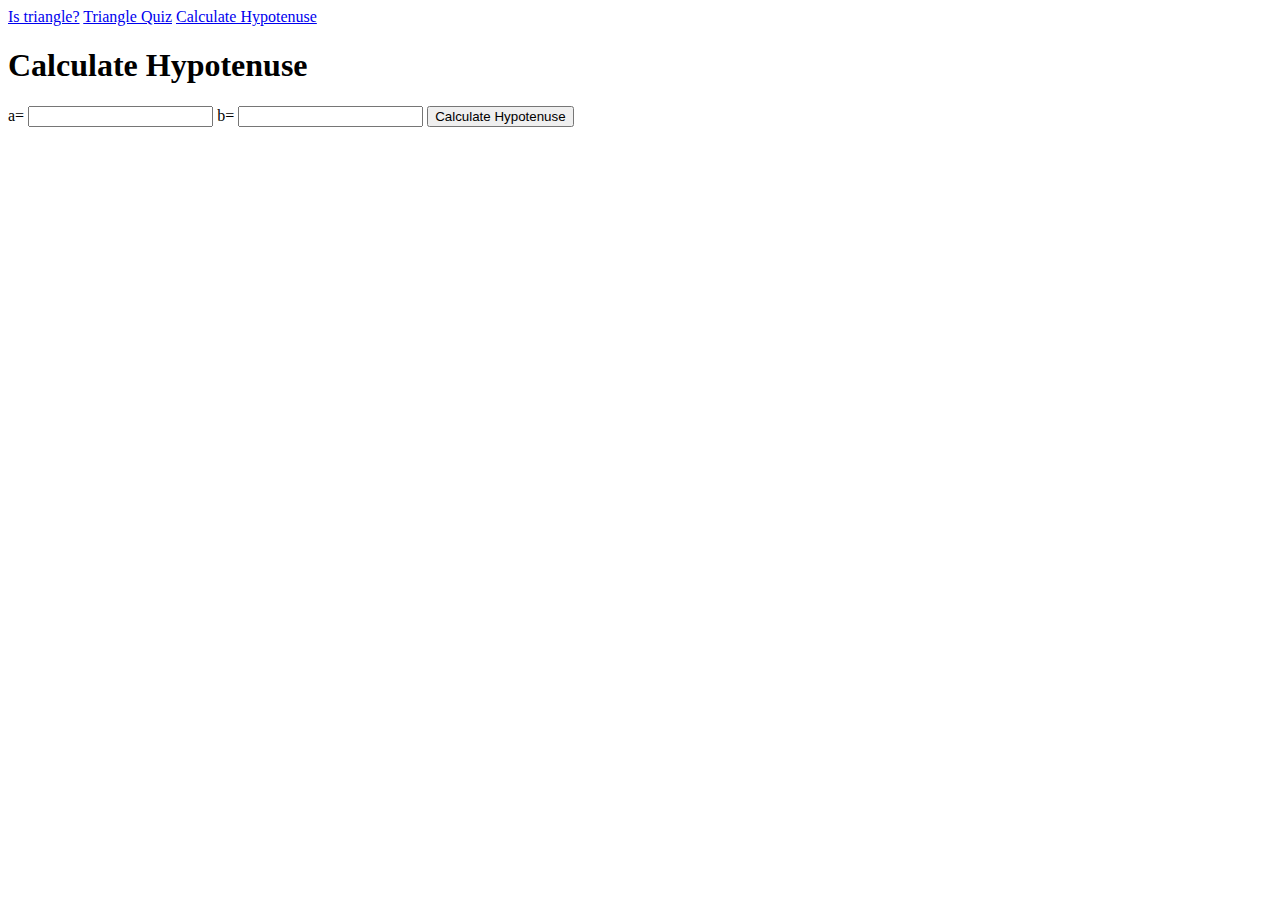
<file: hypotenuse.html>
<!DOCTYPE html>
<html lang="en">
<head>
    <meta charset="UTF-8">
    <meta http-equiv="X-UA-Compatible" content="IE=edge">
    <meta name="viewport" content="width=device-width, initial-scale=1.0">
    <title>Hypotenuse</title>
</head>
<body>
    <nav>
        <a href="istriangle.html">Is triangle?</a>
        <a href="quiz.html">Triangle Quiz</a>
        <a href="hypotenuse.html">Calculate Hypotenuse</a>
    </nav>

    <h1>Calculate Hypotenuse</h1>

    <label>a= </label>
    <input type="number" class="side-input">

    <label>b= </label>
    <input type="number" class="side-input">

    <button id="hypotenuse-btn">Calculate Hypotenuse</button>

    <div id="output"></div>

    <script src="hypotenuse.js"></script>
</body>
</html>
</file>
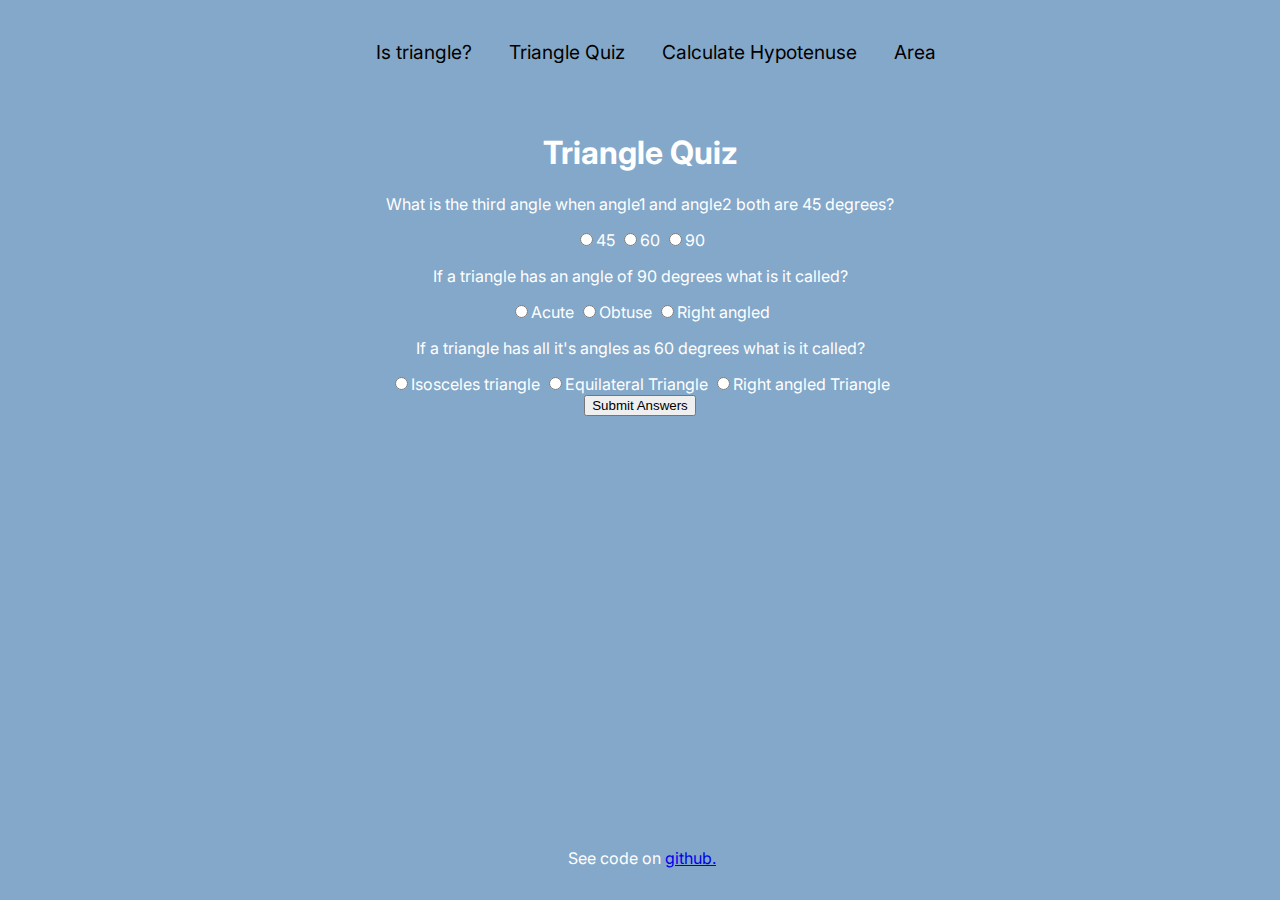
<file: quiz.html>
<!DOCTYPE html>
<html lang="en">

<head>
    <meta charset="UTF-8">
    <meta http-equiv="X-UA-Compatible" content="IE=edge">
    <meta name="viewport" content="width=device-width, initial-scale=1.0">
    <link rel="stylesheet" href="style.css">
    <title>Triangle Quiz</title>
</head>

<body>
    <nav>
        <a class="nav-main" href="index.html">Is triangle?</a>
        <a class="nav-main" href="quiz.html">Triangle Quiz</a>
        <a class="nav-main" href="hypotenuse.html">Calculate Hypotenuse</a>
        <a class="nav-main" href="area.html">Area</a>
    </nav>
    
    <h1>Triangle Quiz</h1>

    <form class="quiz-form">
        <div class="question-container"></div>
        <p>What is the third angle when angle1 and angle2 both are 45 degrees?</p>
        <label><input type="radio" name="question1" value="45" />45</label>
        <label><input type="radio" name="question1" value="60" />60</label>
        <label><input type="radio" name="question1" value="90" />90</label>
        <div class="question-container"></div>

        <div class="question-container"></div>
        <p>If a triangle has an angle of 90 degrees what is it called?</p>
        <label><input type="radio" name="question2" value="Acute" />Acute</label>
        <label><input type="radio" name="question2" value="Obtuse" />Obtuse</label>
        <label><input type="radio" name="question2" value="Right angled" />Right angled</label>
        <div class="question-container"></div>
        
        <div class="question-container"></div>
        <p>If a triangle has all it's angles as 60 degrees what is it called?</p>
        <label><input type="radio" name="question3" value="Isosceles triangle" />Isosceles triangle</label>
        <label><input type="radio" name="question3" value="Equilateral Triangle" />Equilateral Triangle</label>
        <label><input type="radio" name="question3" value="Right angled Triangle" />Right angled Triangle</label>
        <div class="question-container"></div>
    </form>
    <button id="submit-answer-btn">Submit Answers</button>
    <div id="output"></div>

    <footer>See code on <a href="https://github.com/mkcconnect/fun-with-triangles"> github.</a></footer>


    <script src="quiz.js"></script>
</body>

</html>
</file>
<file: style.css>
@import url('https://fonts.googleapis.com/css2?family=Inter:wght@300&display=swap');

body{
    font-family: 'Inter', sans-serif;
    background-color: rgb(132, 168, 201);
    color: white;
    text-align: center;
}

nav {
    padding-top: 2rem;
    padding-bottom: 3rem;
    font-size: larger;
}

.nav-main {
    padding-left: 2rem;
    text-decoration: none;
    color: rgb(0, 0, 0);
}

footer {
    margin-left: 35rem;
    margin-bottom: 2rem;
    position: absolute;
    bottom: 0;
  }
</file>
